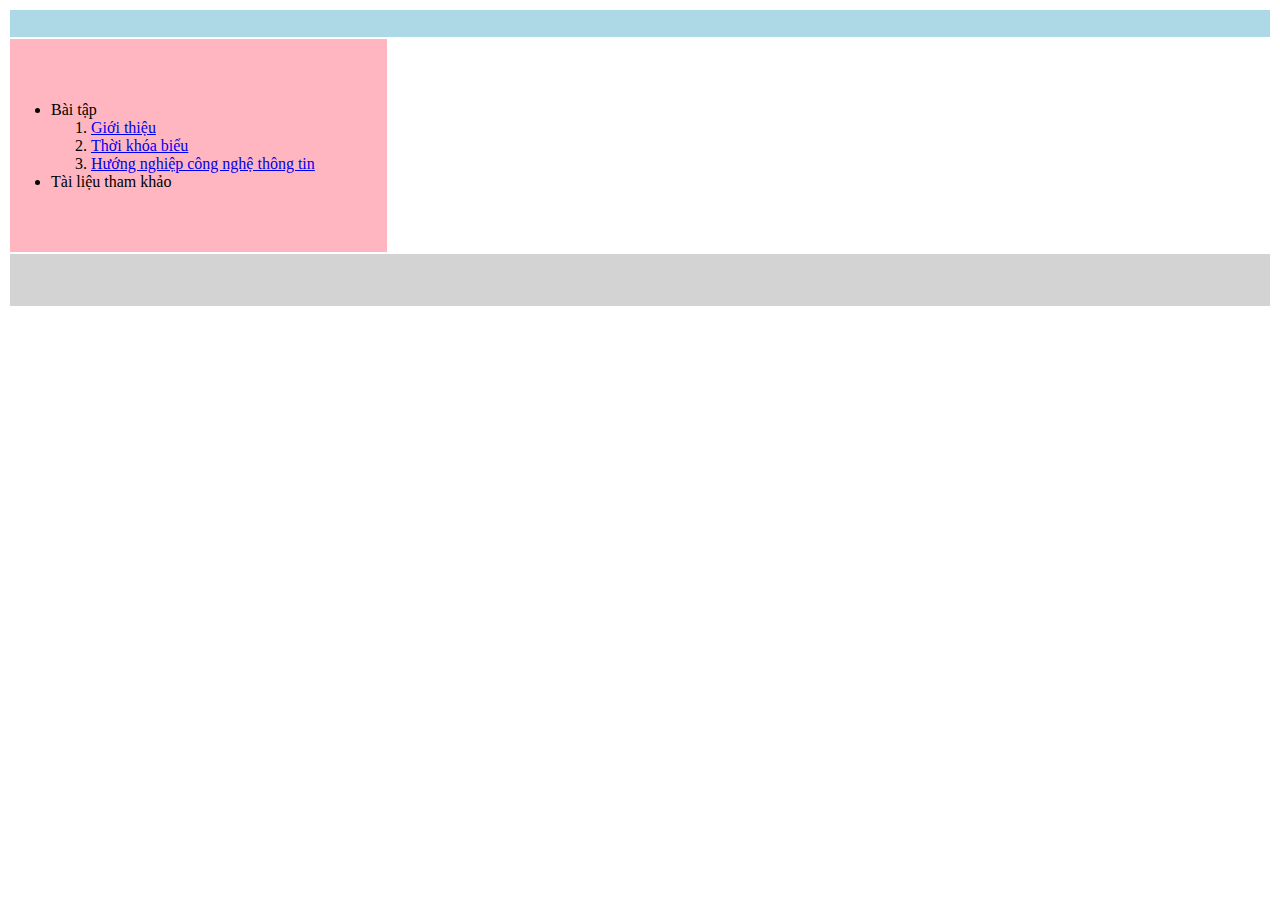
<file: index.html>
<!DOCTYPE html>
  <html>

  <head>
    <meta charset="utf-8">
    <meta name="viewport" content="width=device-width">
    <title> Bài tập Tin học 12</title>
    <link href="style.css" rel="stylesheet" type="text/css" />
  </head>
  <body>
    <table width = "100%" height = "300px">
      <tr>
        <td colspan = "2" height="25px" bgcolor="lightblue">  </td>
      </tr>
      <tr>
      <td width="30%" bgcolor= "lightpink">
        <ul>
        <li> Bài tập  
          <ol> 
           <li> <a href = " content/gioithieu.html"target="giới thiệu"> Giới thiệu </a> </li>
           <li> <a href = " content/tkb.html"target="thời khóa biểu">  Thời khóa biểu  </a></li>
<li> <a href = " content/hncntt.html"target="hướng nghiệp công nghệ thông tin "> Hướng nghiệp công nghệ thông tin </a> </li>   
          </ol>
        </li>
         <li> Tài liệu tham khảo </li>
        </ul>
      
      </td> 
        <td>
          <iframe name = "baitap" frameborder="0" width="50%" height="100px"> </iframe>
        </td>
      </tr>
      
      <tr> 
        <td colspan= "2" height="50px" bgcolor ="lightgray">   </td>
      </tr>
    
    
    </table>
</body>

</html>
</file>
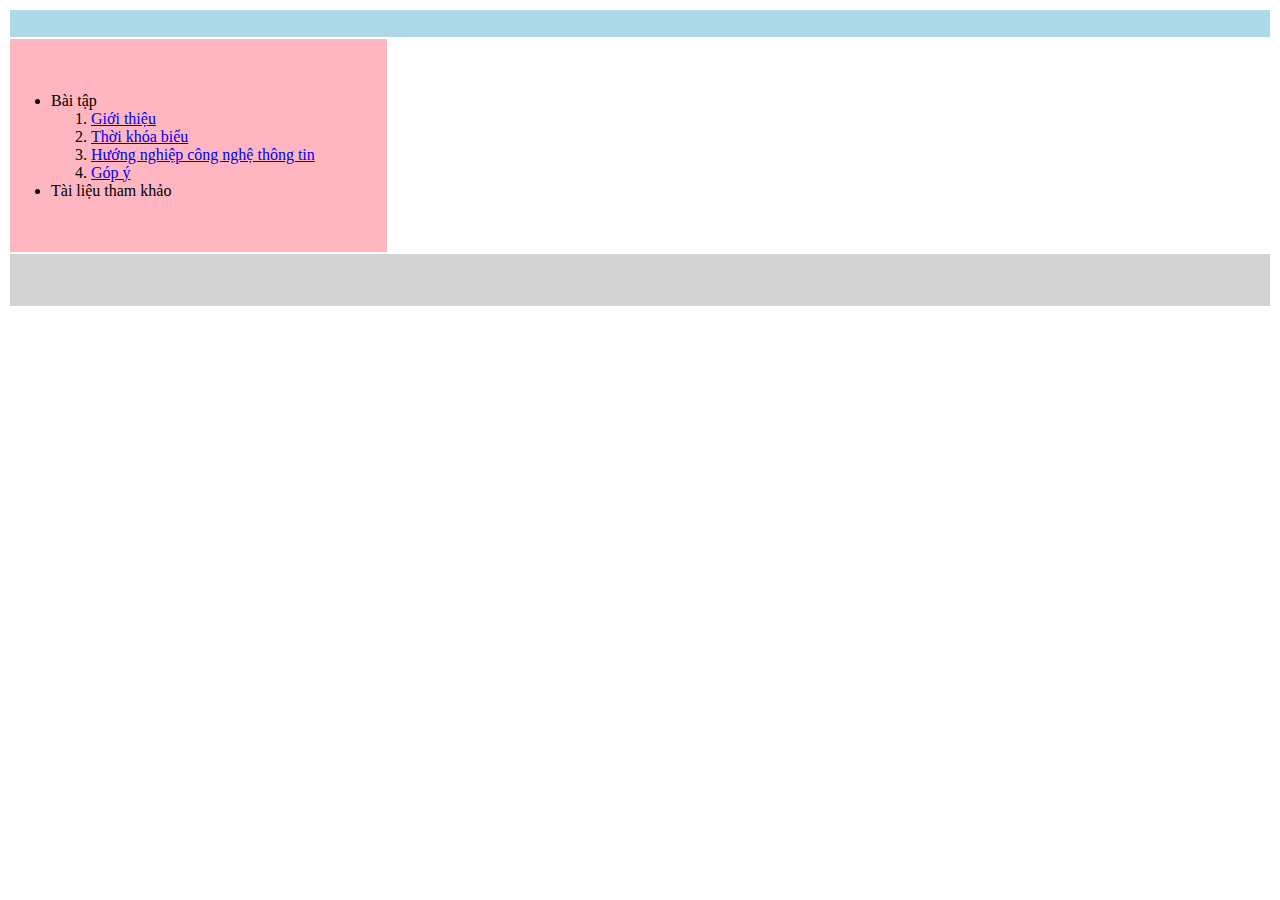
<file: home.html>
<!DOCTYPE html>
  <html>

  <head>
    <meta charset="utf-8">
    <meta name="viewport" content="width=device-width">
    <title> Bài tập Tin học 12</title>
    <link href="style.css" rel="stylesheet" type="text/css" />
  </head>
  <body>
    <table width = "100%" height = "300px">
      <tr>
        <td colspan = "2" height="25px" bgcolor="lightblue">  </td>
      </tr>
      <tr>
      <td width="30%" bgcolor= "lightpink">
        <ul>
        <li> Bài tập  
          <ol> 
           <li> <a href = " content/gioithieu.html"target="giới thiệu"> Giới thiệu </a> </li>
           <li> <a href = " content/tkb.html"target="thời khóa biểu">  Thời khóa biểu  </a></li>
           <li> <a href = " content/hncntt.html"target="hướng nghiệp công nghệ thông tin "> Hướng nghiệp công nghệ thông tin </a> </li>
           <li> <a href = " content/form.html"target="Bài 7"> Góp ý </a> </li>
          </ol>
        </li>
         <li> Tài liệu tham khảo </li>
        </ul>
      
      </td> 
        <td>
          <iframe name = "baitap" frameborder="0" width="50%" height="100px"> </iframe>
        </td>
      </tr>
      
      <tr> 
        <td colspan= "2" height="50px" bgcolor ="lightgray">   </td>
      </tr>
    
    
    </table>
</body>

</html>
</file>
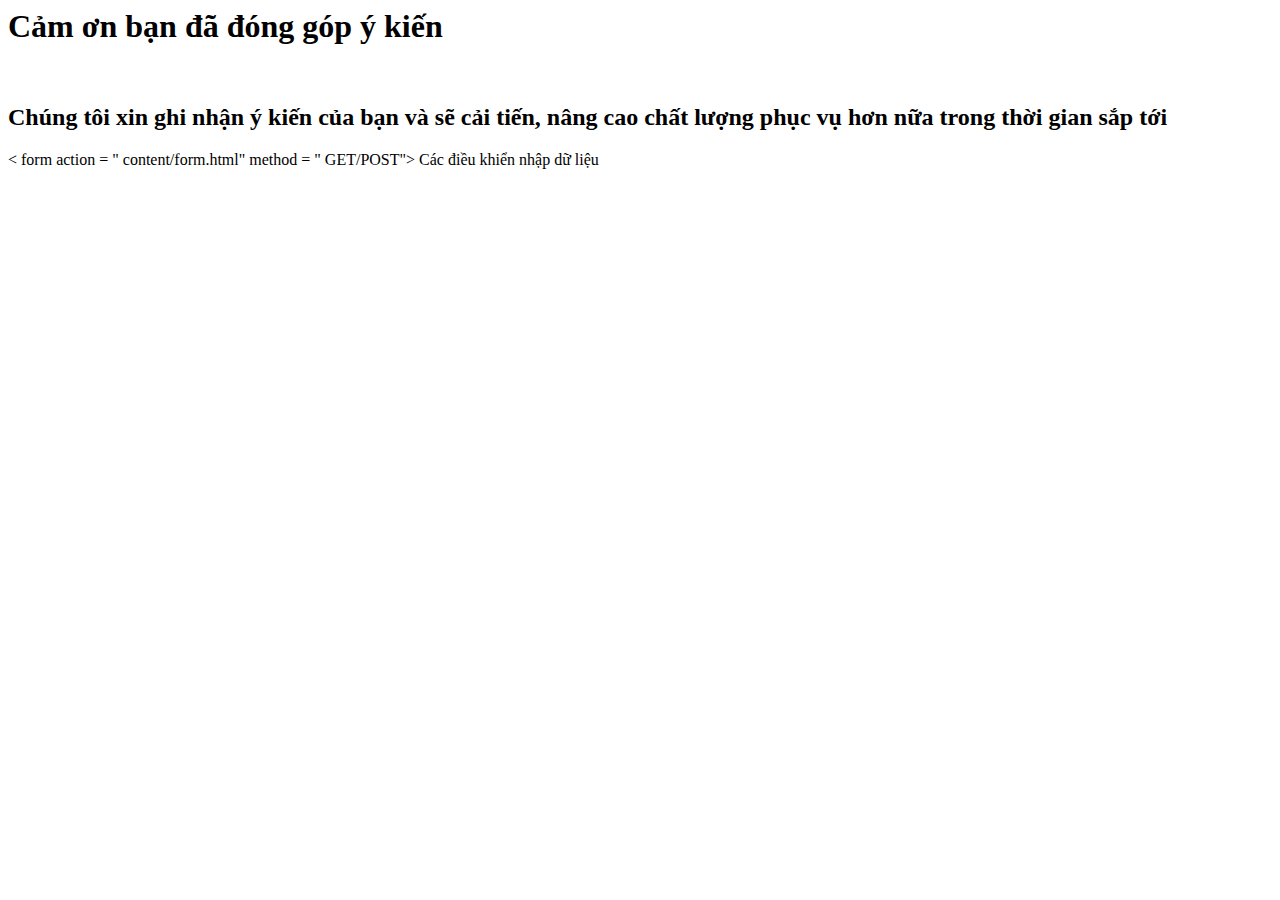
<file: content/Bai7-NV3.html>
<html>
<head>
<meta charset = "utf-8">
  
</head>
<h1> <b> Cảm ơn bạn đã đóng góp ý kiến </b></h1> <br>
  <h2> Chúng tôi xin ghi nhận ý kiến của bạn và sẽ cải tiến, nâng cao chất lượng phục vụ hơn nữa trong thời gian sắp tới </h2>
< form action = " content/form.html" method = " GET/POST">
  Các điều khiển nhập dữ liệu 
</form>
  
</html>
</file>
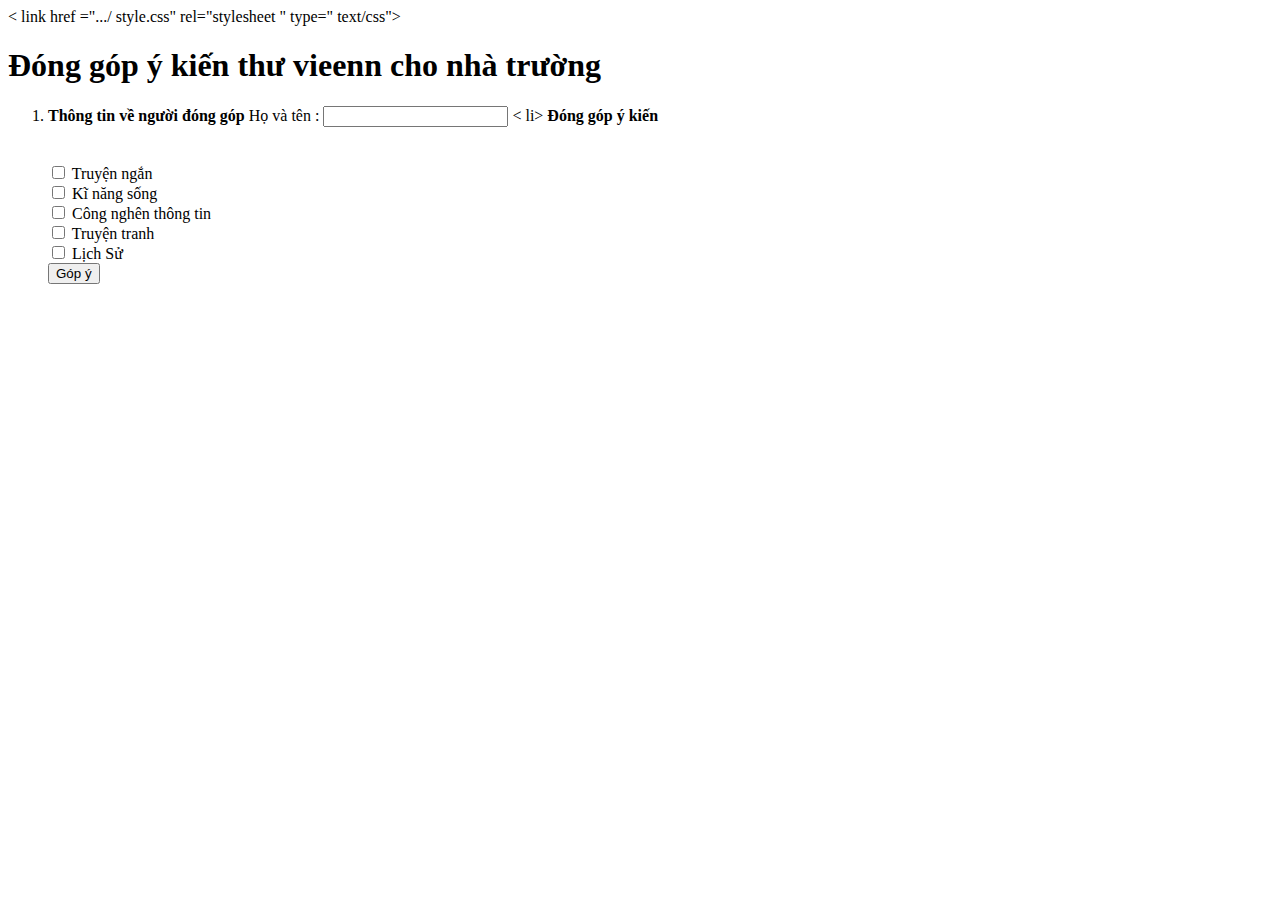
<file: content/form.html>
<html>
<head> 
<meta charset ="utf-8">
  < link href =".../ style.css" rel="stylesheet " type=" text/css">
</head>
<body> 
<h1> Đóng góp ý kiến thư vieenn cho nhà trường </h1>
  <form>
<ol>
<li> <b> Thông tin về người đóng góp  </b>
  <label> Họ và tên : </label> 
<input type ="text" id =" username" name " username"> 
< li> <b> Đóng góp ý kiến  </b></li> <br>
  <textareaa id= "yk" name "yk" rows="3" col="20"> </textarea> </li> <br>
  <input type = "checkbox" id="chkTruyenNgan" name = "chkTruyenNgan " > Truyện ngắn <br>
  <input type = "checkbox" id=" chkKiNang" name=" chkKiNang"> Kĩ năng sống <br>
  <input type = "checkbox" id="chkCNTT" name ="chkCNTT"> Công nghên thông tin  <br> 
  <input type = "checkbox" id="chkTruyenTranh" name="chkTruyenTranh"> Truyện tranh <br>
  <input type = "checkbox" id="chkLichSu" name=" chkLichSu" > Lịch Sử<br> 
    <input type = "submit" id="cmd" name="cmd" value = "Góp ý" > 
</ol>

    
  </form>

</body>

  
</html>
</file>
<file: style.css>
form 

{ 
background-colour: #F0F8FF; 
width: 300px;
h2: {color: tomato; font-weight: bold;}
  h3:{colour: indianred;}
  label { font-size: yellow; font-weight:20px;}
  input { background-color: yellow ;}
  textarea {background-color: ivory;}

}
</file>
